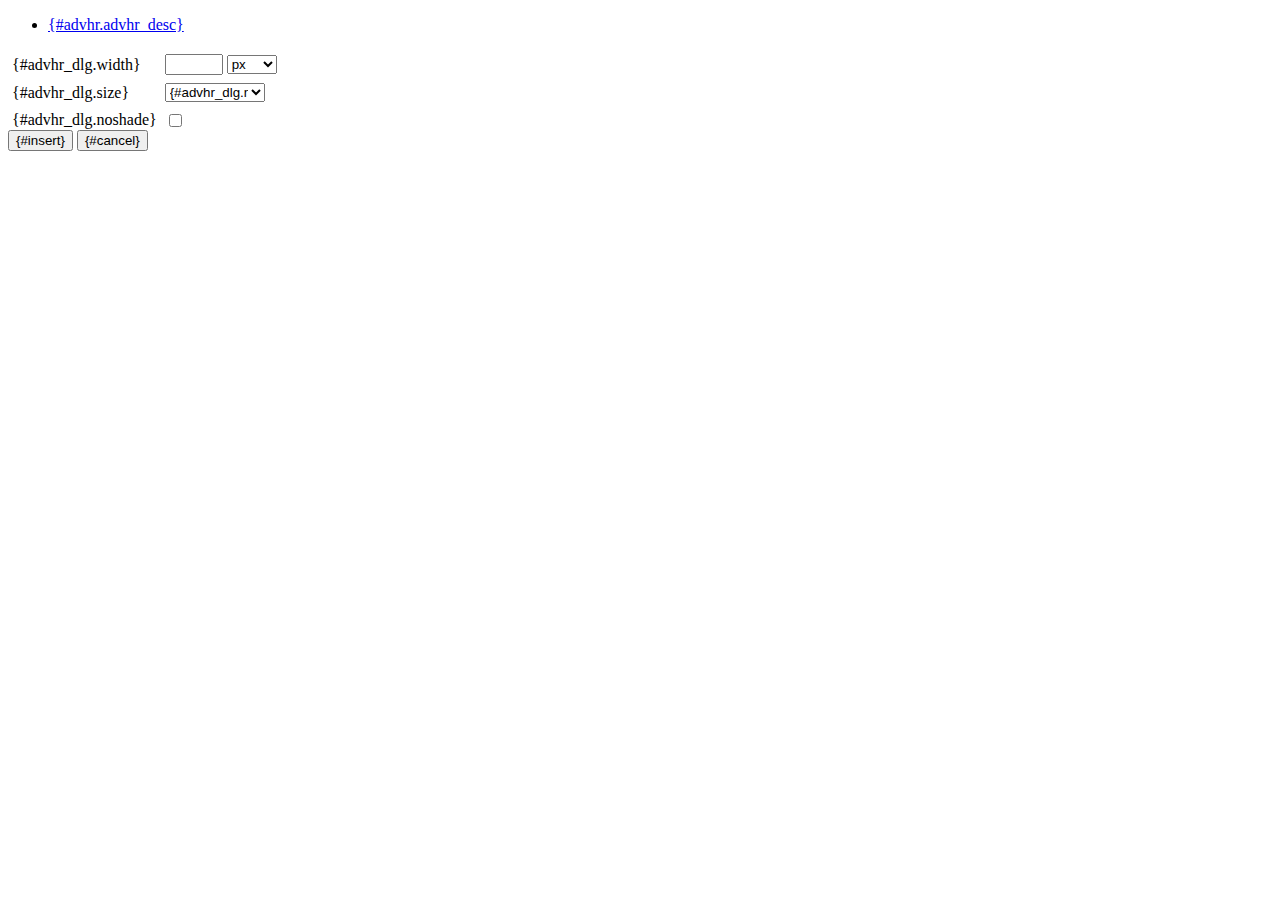
<file: admin/js/tiny-mce/plugins/advhr/rule.htm>
<!DOCTYPE html PUBLIC "-//W3C//DTD XHTML 1.0 Strict//EN" "http://www.w3.org/TR/xhtml1/DTD/xhtml1-strict.dtd">
<html xmlns="http://www.w3.org/1999/xhtml">
<head>
	<title>{#advhr.advhr_desc}</title>
	<script type="text/javascript" src="../../tiny_mce_popup.js"></script>
	<script type="text/javascript" src="js/rule.js"></script>
	<script type="text/javascript" src="../../utils/mctabs.js"></script>
	<script type="text/javascript" src="../../utils/form_utils.js"></script>
	<link href="css/advhr.css" rel="stylesheet" type="text/css" />
</head>
<body role="application">
<form onsubmit="AdvHRDialog.update();return false;" action="#">
	<div class="tabs">
		<ul>
			<li id="general_tab" class="current" aria-controls="general_panel"><span><a href="javascript:mcTabs.displayTab('general_tab','general_panel');" onmousedown="return false;">{#advhr.advhr_desc}</a></span></li>
		</ul>
	</div>

	<div class="panel_wrapper">
		<div id="general_panel" class="panel current">
			<table role="presentation" border="0" cellpadding="4" cellspacing="0">
					<tr role="group" aria-labelledby="width_label">
						<td><label id="width_label" for="width">{#advhr_dlg.width}</label></td>
						<td class="nowrap">
							<input id="width" name="width" type="text" value="" class="mceFocus" />
							<span style="display:none;" id="width_unit_label">{#advhr_dlg.widthunits}</span>
							<select name="width2" id="width2" aria-labelledby="width_unit_label">
								<option value="">px</option>
								<option value="%">%</option>
							</select>
						</td>
					</tr>
					<tr>
						<td><label for="size">{#advhr_dlg.size}</label></td>
						<td><select id="size" name="size">
							<option value="">{#advhr_dlg.normal}</option>
							<option value="1">1</option>
							<option value="2">2</option>
							<option value="3">3</option>
							<option value="4">4</option>
							<option value="5">5</option>
						</select></td>
					</tr>
					<tr>
						<td><label for="noshade">{#advhr_dlg.noshade}</label></td>
						<td><input type="checkbox" name="noshade" id="noshade" class="radio" /></td>
					</tr>
			</table>
		</div>
	</div>

	<div class="mceActionPanel">
		<input type="submit" id="insert" name="insert" value="{#insert}" />
		<input type="button" id="cancel" name="cancel" value="{#cancel}" onclick="tinyMCEPopup.close();" />
	</div>
</form>
</body>
</html>
</file>
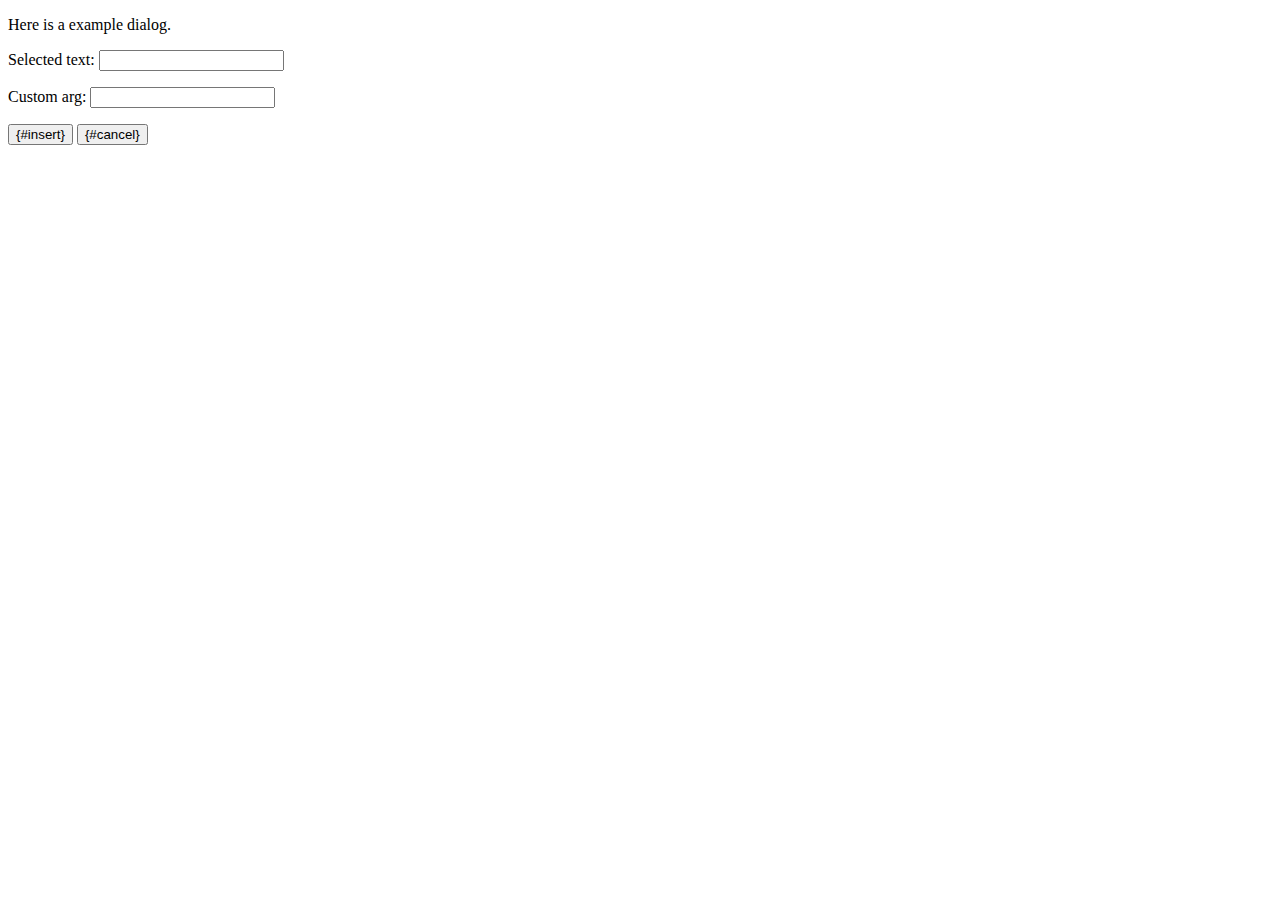
<file: admin/js/tiny-mce/plugins/example/dialog.htm>
<!DOCTYPE html PUBLIC "-//W3C//DTD XHTML 1.0 Strict//EN" "http://www.w3.org/TR/xhtml1/DTD/xhtml1-strict.dtd">
<html xmlns="http://www.w3.org/1999/xhtml">
<head>
	<title>{#example_dlg.title}</title>
	<script type="text/javascript" src="../../tiny_mce_popup.js"></script>
	<script type="text/javascript" src="js/dialog.js"></script>
</head>
<body>

<form onsubmit="ExampleDialog.insert();return false;" action="#">
	<p>Here is a example dialog.</p>
	<p>Selected text: <input id="someval" name="someval" type="text" class="text" /></p>
	<p>Custom arg: <input id="somearg" name="somearg" type="text" class="text" /></p>

	<div class="mceActionPanel">
		<input type="button" id="insert" name="insert" value="{#insert}" onclick="ExampleDialog.insert();" />
		<input type="button" id="cancel" name="cancel" value="{#cancel}" onclick="tinyMCEPopup.close();" />
	</div>
</form>

</body>
</html>
</file>
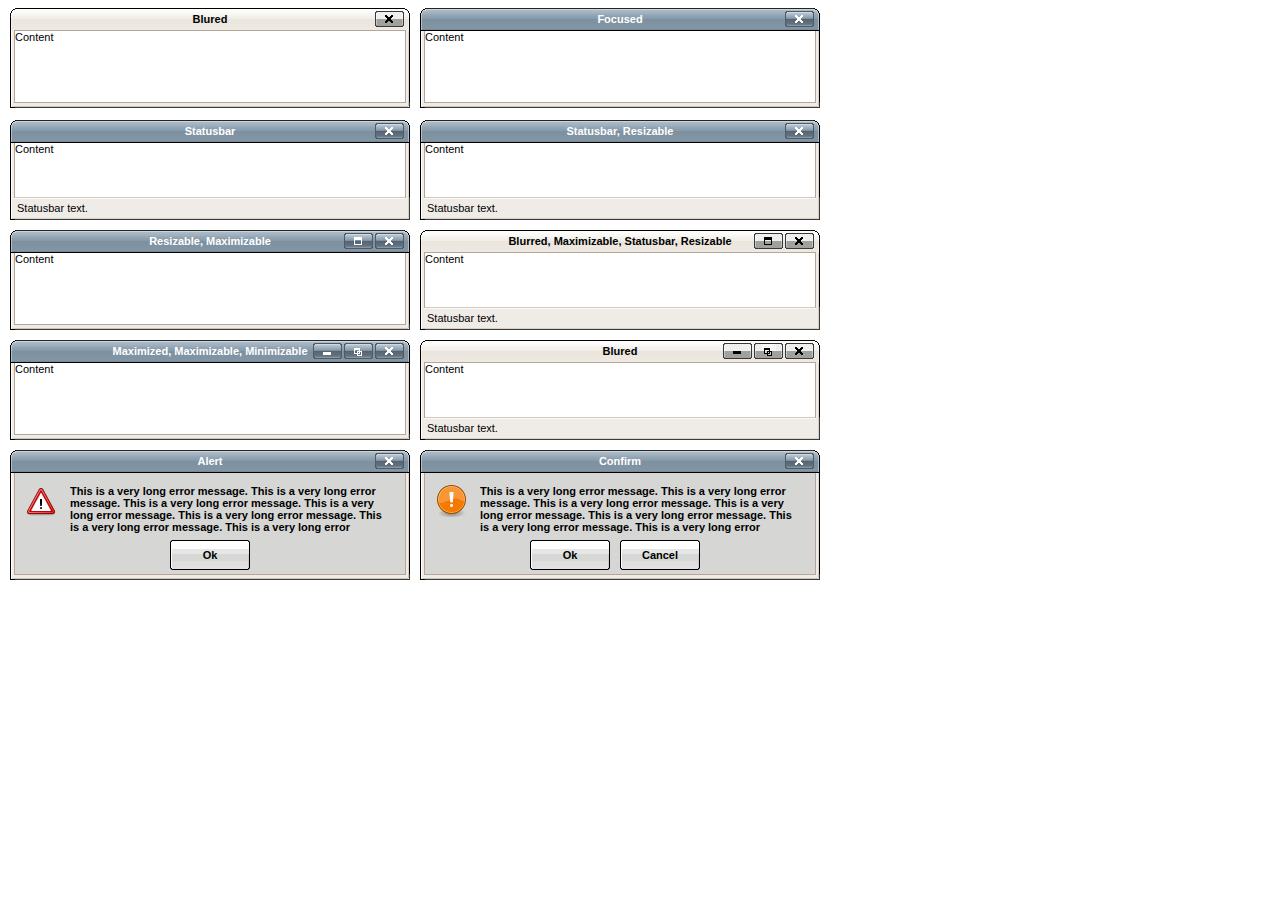
<file: admin/js/tiny-mce/plugins/inlinepopups/template.htm>
<!-- <!DOCTYPE html PUBLIC "-//W3C//DTD XHTML 1.0 Strict//EN" "http://www.w3.org/TR/xhtml1/DTD/xhtml1-strict.dtd"> -->
<html xmlns="http://www.w3.org/1999/xhtml">
<head>
<title>Template for dialogs</title>
<link rel="stylesheet" type="text/css" href="skins/clearlooks2/window.css" />
</head>
<body>

<div class="mceEditor">
	<div class="clearlooks2" style="width:400px; height:100px; left:10px;">
		<div class="mceWrapper">
			<div class="mceTop">
				<div class="mceLeft"></div>
				<div class="mceCenter"></div>
				<div class="mceRight"></div>
				<span>Blured</span>
			</div>

			<div class="mceMiddle">
				<div class="mceLeft"></div>
				<span>Content</span>
				<div class="mceRight"></div>
			</div>

			<div class="mceBottom">
				<div class="mceLeft"></div>
				<div class="mceCenter"></div>
				<div class="mceRight"></div>
				<span>Statusbar text.</span>
			</div>

			<a class="mceMove" href="#"></a>
			<a class="mceMin" href="#"></a>
			<a class="mceMax" href="#"></a>
			<a class="mceMed" href="#"></a>
			<a class="mceClose" href="#"></a>
			<a class="mceResize mceResizeN" href="#"></a>
			<a class="mceResize mceResizeS" href="#"></a>
			<a class="mceResize mceResizeW" href="#"></a>
			<a class="mceResize mceResizeE" href="#"></a>
			<a class="mceResize mceResizeNW" href="#"></a>
			<a class="mceResize mceResizeNE" href="#"></a>
			<a class="mceResize mceResizeSW" href="#"></a>
			<a class="mceResize mceResizeSE" href="#"></a>
		</div>
	</div>

	<div class="clearlooks2" style="width:400px; height:100px; left:420px;">
		<div class="mceWrapper mceMovable mceFocus">
			<div class="mceTop">
				<div class="mceLeft"></div>
				<div class="mceCenter"></div>
				<div class="mceRight"></div>
				<span>Focused</span>
			</div>

			<div class="mceMiddle">
				<div class="mceLeft"></div>
				<span>Content</span>
				<div class="mceRight"></div>
			</div>

			<div class="mceBottom">
				<div class="mceLeft"></div>
				<div class="mceCenter"></div>
				<div class="mceRight"></div>
				<span>Statusbar text.</span>
			</div>

			<a class="mceMove" href="#"></a>
			<a class="mceMin" href="#"></a>
			<a class="mceMax" href="#"></a>
			<a class="mceMed" href="#"></a>
			<a class="mceClose" href="#"></a>
			<a class="mceResize mceResizeN" href="#"></a>
			<a class="mceResize mceResizeS" href="#"></a>
			<a class="mceResize mceResizeW" href="#"></a>
			<a class="mceResize mceResizeE" href="#"></a>
			<a class="mceResize mceResizeNW" href="#"></a>
			<a class="mceResize mceResizeNE" href="#"></a>
			<a class="mceResize mceResizeSW" href="#"></a>
			<a class="mceResize mceResizeSE" href="#"></a>
		</div>
	</div>

	<div class="clearlooks2" style="width:400px; height:100px; left:10px; top:120px;">
		<div class="mceWrapper mceMovable mceFocus mceStatusbar">
			<div class="mceTop">
				<div class="mceLeft"></div>
				<div class="mceCenter"></div>
				<div class="mceRight"></div>
				<span>Statusbar</span>
			</div>

			<div class="mceMiddle">
				<div class="mceLeft"></div>
				<span>Content</span>
				<div class="mceRight"></div>
			</div>

			<div class="mceBottom">
				<div class="mceLeft"></div>
				<div class="mceCenter"></div>
				<div class="mceRight"></div>
				<span>Statusbar text.</span>
			</div>

			<a class="mceMove" href="#"></a>
			<a class="mceMin" href="#"></a>
			<a class="mceMax" href="#"></a>
			<a class="mceMed" href="#"></a>
			<a class="mceClose" href="#"></a>
			<a class="mceResize mceResizeN" href="#"></a>
			<a class="mceResize mceResizeS" href="#"></a>
			<a class="mceResize mceResizeW" href="#"></a>
			<a class="mceResize mceResizeE" href="#"></a>
			<a class="mceResize mceResizeNW" href="#"></a>
			<a class="mceResize mceResizeNE" href="#"></a>
			<a class="mceResize mceResizeSW" href="#"></a>
			<a class="mceResize mceResizeSE" href="#"></a>
		</div>
	</div>

	<div class="clearlooks2" style="width:400px; height:100px; left:420px; top:120px;">
		<div class="mceWrapper mceMovable mceFocus mceStatusbar mceResizable">
			<div class="mceTop">
				<div class="mceLeft"></div>
				<div class="mceCenter"></div>
				<div class="mceRight"></div>
				<span>Statusbar, Resizable</span>
			</div>

			<div class="mceMiddle">
				<div class="mceLeft"></div>
				<span>Content</span>
				<div class="mceRight"></div>
			</div>

			<div class="mceBottom">
				<div class="mceLeft"></div>
				<div class="mceCenter"></div>
				<div class="mceRight"></div>
				<span>Statusbar text.</span>
			</div>

			<a class="mceMove" href="#"></a>
			<a class="mceMin" href="#"></a>
			<a class="mceMax" href="#"></a>
			<a class="mceMed" href="#"></a>
			<a class="mceClose" href="#"></a>
			<a class="mceResize mceResizeN" href="#"></a>
			<a class="mceResize mceResizeS" href="#"></a>
			<a class="mceResize mceResizeW" href="#"></a>
			<a class="mceResize mceResizeE" href="#"></a>
			<a class="mceResize mceResizeNW" href="#"></a>
			<a class="mceResize mceResizeNE" href="#"></a>
			<a class="mceResize mceResizeSW" href="#"></a>
			<a class="mceResize mceResizeSE" href="#"></a>
		</div>
	</div>

	<div class="clearlooks2" style="width:400px; height:100px; left:10px; top:230px;">
		<div class="mceWrapper mceMovable mceFocus mceResizable mceMaximizable">
			<div class="mceTop">
				<div class="mceLeft"></div>
				<div class="mceCenter"></div>
				<div class="mceRight"></div>
				<span>Resizable, Maximizable</span>
			</div>

			<div class="mceMiddle">
				<div class="mceLeft"></div>
				<span>Content</span>
				<div class="mceRight"></div>
			</div>

			<div class="mceBottom">
				<div class="mceLeft"></div>
				<div class="mceCenter"></div>
				<div class="mceRight"></div>
				<span>Statusbar text.</span>
			</div>

			<a class="mceMove" href="#"></a>
			<a class="mceMin" href="#"></a>
			<a class="mceMax" href="#"></a>
			<a class="mceMed" href="#"></a>
			<a class="mceClose" href="#"></a>
			<a class="mceResize mceResizeN" href="#"></a>
			<a class="mceResize mceResizeS" href="#"></a>
			<a class="mceResize mceResizeW" href="#"></a>
			<a class="mceResize mceResizeE" href="#"></a>
			<a class="mceResize mceResizeNW" href="#"></a>
			<a class="mceResize mceResizeNE" href="#"></a>
			<a class="mceResize mceResizeSW" href="#"></a>
			<a class="mceResize mceResizeSE" href="#"></a>
		</div>
	</div>

	<div class="clearlooks2" style="width:400px; height:100px; left:420px; top:230px;">
		<div class="mceWrapper mceMovable mceStatusbar mceResizable mceMaximizable">
			<div class="mceTop">
				<div class="mceLeft"></div>
				<div class="mceCenter"></div>
				<div class="mceRight"></div>
				<span>Blurred, Maximizable, Statusbar, Resizable</span>
			</div>

			<div class="mceMiddle">
				<div class="mceLeft"></div>
				<span>Content</span>
				<div class="mceRight"></div>
			</div>

			<div class="mceBottom">
				<div class="mceLeft"></div>
				<div class="mceCenter"></div>
				<div class="mceRight"></div>
				<span>Statusbar text.</span>
			</div>

			<a class="mceMove" href="#"></a>
			<a class="mceMin" href="#"></a>
			<a class="mceMax" href="#"></a>
			<a class="mceMed" href="#"></a>
			<a class="mceClose" href="#"></a>
			<a class="mceResize mceResizeN" href="#"></a>
			<a class="mceResize mceResizeS" href="#"></a>
			<a class="mceResize mceResizeW" href="#"></a>
			<a class="mceResize mceResizeE" href="#"></a>
			<a class="mceResize mceResizeNW" href="#"></a>
			<a class="mceResize mceResizeNE" href="#"></a>
			<a class="mceResize mceResizeSW" href="#"></a>
			<a class="mceResize mceResizeSE" href="#"></a>
		</div>
	</div>

	<div class="clearlooks2" style="width:400px; height:100px; left:10px; top:340px;">
		<div class="mceWrapper mceMovable mceFocus mceResizable mceMaximized mceMinimizable mceMaximizable">
			<div class="mceTop">
				<div class="mceLeft"></div>
				<div class="mceCenter"></div>
				<div class="mceRight"></div>
				<span>Maximized, Maximizable, Minimizable</span>
			</div>

			<div class="mceMiddle">
				<div class="mceLeft"></div>
				<span>Content</span>
				<div class="mceRight"></div>
			</div>

			<div class="mceBottom">
				<div class="mceLeft"></div>
				<div class="mceCenter"></div>
				<div class="mceRight"></div>
				<span>Statusbar text.</span>
			</div>

			<a class="mceMove" href="#"></a>
			<a class="mceMin" href="#"></a>
			<a class="mceMax" href="#"></a>
			<a class="mceMed" href="#"></a>
			<a class="mceClose" href="#"></a>
			<a class="mceResize mceResizeN" href="#"></a>
			<a class="mceResize mceResizeS" href="#"></a>
			<a class="mceResize mceResizeW" href="#"></a>
			<a class="mceResize mceResizeE" href="#"></a>
			<a class="mceResize mceResizeNW" href="#"></a>
			<a class="mceResize mceResizeNE" href="#"></a>
			<a class="mceResize mceResizeSW" href="#"></a>
			<a class="mceResize mceResizeSE" href="#"></a>
		</div>
	</div>

	<div class="clearlooks2" style="width:400px; height:100px; left:420px; top:340px;">
		<div class="mceWrapper mceMovable mceStatusbar mceResizable mceMaximized mceMinimizable mceMaximizable">
			<div class="mceTop">
				<div class="mceLeft"></div>
				<div class="mceCenter"></div>
				<div class="mceRight"></div>
				<span>Blured</span>
			</div>

			<div class="mceMiddle">
				<div class="mceLeft"></div>
				<span>Content</span>
				<div class="mceRight"></div>
			</div>

			<div class="mceBottom">
				<div class="mceLeft"></div>
				<div class="mceCenter"></div>
				<div class="mceRight"></div>
				<span>Statusbar text.</span>
			</div>

			<a class="mceMove" href="#"></a>
			<a class="mceMin" href="#"></a>
			<a class="mceMax" href="#"></a>
			<a class="mceMed" href="#"></a>
			<a class="mceClose" href="#"></a>
			<a class="mceResize mceResizeN" href="#"></a>
			<a class="mceResize mceResizeS" href="#"></a>
			<a class="mceResize mceResizeW" href="#"></a>
			<a class="mceResize mceResizeE" href="#"></a>
			<a class="mceResize mceResizeNW" href="#"></a>
			<a class="mceResize mceResizeNE" href="#"></a>
			<a class="mceResize mceResizeSW" href="#"></a>
			<a class="mceResize mceResizeSE" href="#"></a>
		</div>
	</div>

	<div class="clearlooks2" style="width:400px; height:130px; left:10px; top:450px;">
		<div class="mceWrapper mceMovable mceFocus mceModal mceAlert">
			<div class="mceTop">
				<div class="mceLeft"></div>
				<div class="mceCenter"></div>
				<div class="mceRight"></div>
				<span>Alert</span>
			</div>

			<div class="mceMiddle">
				<div class="mceLeft"></div>
				<span>
					This is a very long error message. This is a very long error message.
					This is a very long error message. This is a very long error message.
					This is a very long error message. This is a very long error message.
					This is a very long error message. This is a very long error message.
					This is a very long error message. This is a very long error message.
					This is a very long error message. This is a very long error message.
				</span>
				<div class="mceRight"></div>
				<div class="mceIcon"></div>
			</div>

			<div class="mceBottom">
				<div class="mceLeft"></div>
				<div class="mceCenter"></div>
				<div class="mceRight"></div>
			</div>

			<a class="mceMove" href="#"></a>
			<a class="mceButton mceOk" href="#">Ok</a>
			<a class="mceClose" href="#"></a>
		</div>
	</div>

	<div class="clearlooks2" style="width:400px; height:130px; left:420px; top:450px;">
		<div class="mceWrapper mceMovable mceFocus mceModal mceConfirm">
			<div class="mceTop">
				<div class="mceLeft"></div>
				<div class="mceCenter"></div>
				<div class="mceRight"></div>
				<span>Confirm</span>
			</div>

			<div class="mceMiddle">
				<div class="mceLeft"></div>
				<span>
					This is a very long error message. This is a very long error message.
					This is a very long error message. This is a very long error message.
					This is a very long error message. This is a very long error message.
					This is a very long error message. This is a very long error message.
					This is a very long error message. This is a very long error message.
					This is a very long error message. This is a very long error message.
					</span>
				<div class="mceRight"></div>
				<div class="mceIcon"></div>
			</div>

			<div class="mceBottom">
				<div class="mceLeft"></div>
				<div class="mceCenter"></div>
				<div class="mceRight"></div>
			</div>

			<a class="mceMove" href="#"></a>
			<a class="mceButton mceOk" href="#">Ok</a>
			<a class="mceButton mceCancel" href="#">Cancel</a>
			<a class="mceClose" href="#"></a>
		</div>
	</div>
</div>

</body>
</html>
</file>
<file: admin/js/tiny-mce/plugins/advhr/css/advhr.css>
input.radio {border:1px none #000; background:transparent; vertical-align:middle;}
.panel_wrapper div.current {height:80px;}
#width {width:50px; vertical-align:middle;}
#width2 {width:50px; vertical-align:middle;}
#size {width:100px;}
</file>
<file: admin/js/tiny-mce/plugins/inlinepopups/skins/clearlooks2/window.css>
/* Clearlooks 2 */

/* Reset */
.clearlooks2, .clearlooks2 div, .clearlooks2 span, .clearlooks2 a {vertical-align:baseline; text-align:left; position:absolute; border:0; padding:0; margin:0; background:transparent; font-family:Arial,Verdana; font-size:11px; color:#000; text-decoration:none; font-weight:normal; width:auto; height:auto; overflow:hidden; display:block}

/* General */
.clearlooks2 {position:absolute; direction:ltr}
.clearlooks2 .mceWrapper {position:static}
.mceEventBlocker {position:fixed; left:0; top:0; background:url(img/horizontal.gif) no-repeat 0 -75px; width:100%; height:100%}
.clearlooks2 .mcePlaceHolder {border:1px solid #000; background:#888; top:0; left:0; opacity:0.5; -ms-filter:'alpha(opacity=50)'; filter:alpha(opacity=50)}
.clearlooks2_modalBlocker {position:fixed; left:0; top:0; width:100%; height:100%; background:#FFF; opacity:0.6; -ms-filter:'alpha(opacity=60)'; filter:alpha(opacity=60); display:none}

/* Top */
.clearlooks2 .mceTop, .clearlooks2 .mceTop div {top:0; width:100%; height:23px}
.clearlooks2 .mceTop .mceLeft {width:6px; background:url(img/corners.gif)}
.clearlooks2 .mceTop .mceCenter {right:6px; width:100%; height:23px; background:url(img/horizontal.gif) 12px 0; clip:rect(auto auto auto 12px)}
.clearlooks2 .mceTop .mceRight {right:0; width:6px; height:23px; background:url(img/corners.gif) -12px 0}
.clearlooks2 .mceTop span {width:100%; text-align:center; vertical-align:middle; line-height:23px; font-weight:bold}
.clearlooks2 .mceFocus .mceTop .mceLeft {background:url(img/corners.gif) -6px 0}
.clearlooks2 .mceFocus .mceTop .mceCenter {background:url(img/horizontal.gif) 0 -23px}
.clearlooks2 .mceFocus .mceTop .mceRight {background:url(img/corners.gif) -18px 0}
.clearlooks2 .mceFocus .mceTop span {color:#FFF}

/* Middle */
.clearlooks2 .mceMiddle, .clearlooks2 .mceMiddle div {top:0}
.clearlooks2 .mceMiddle {width:100%; height:100%; clip:rect(23px auto auto auto)}
.clearlooks2 .mceMiddle .mceLeft {left:0; width:5px; height:100%; background:url(img/vertical.gif) -5px 0}
.clearlooks2 .mceMiddle span {top:23px; left:5px; width:100%; height:100%; background:#FFF}
.clearlooks2 .mceMiddle .mceRight {right:0; width:5px; height:100%; background:url(img/vertical.gif)}

/* Bottom */
.clearlooks2 .mceBottom, .clearlooks2 .mceBottom div {height:6px}
.clearlooks2 .mceBottom {left:0; bottom:0; width:100%}
.clearlooks2 .mceBottom div {top:0}
.clearlooks2 .mceBottom .mceLeft {left:0; width:5px; background:url(img/corners.gif) -34px -6px}
.clearlooks2 .mceBottom .mceCenter {left:5px; width:100%; background:url(img/horizontal.gif) 0 -46px}
.clearlooks2 .mceBottom .mceRight {right:0; width:5px; background: url(img/corners.gif) -34px 0}
.clearlooks2 .mceBottom span {display:none}
.clearlooks2 .mceStatusbar .mceBottom, .clearlooks2 .mceStatusbar .mceBottom div {height:23px}
.clearlooks2 .mceStatusbar .mceBottom .mceLeft {background:url(img/corners.gif) -29px 0}
.clearlooks2 .mceStatusbar .mceBottom .mceCenter {background:url(img/horizontal.gif) 0 -52px}
.clearlooks2 .mceStatusbar .mceBottom .mceRight {background:url(img/corners.gif) -24px 0}
.clearlooks2 .mceStatusbar .mceBottom span {display:block; left:7px; font-family:Arial, Verdana; font-size:11px; line-height:23px}

/* Actions */
.clearlooks2 a {width:29px; height:16px; top:3px;}
.clearlooks2 .mceClose {right:6px; background:url(img/buttons.gif) -87px 0}
.clearlooks2 .mceMin {display:none; right:68px; background:url(img/buttons.gif) 0 0}
.clearlooks2 .mceMed {display:none; right:37px; background:url(img/buttons.gif) -29px 0}
.clearlooks2 .mceMax {display:none; right:37px; background:url(img/buttons.gif) -58px 0}
.clearlooks2 .mceMove {display:none;width:100%;cursor:move;background:url(img/corners.gif) no-repeat -100px -100px}
.clearlooks2 .mceMovable .mceMove {display:block}
.clearlooks2 .mceFocus .mceClose {right:6px; background:url(img/buttons.gif) -87px -16px}
.clearlooks2 .mceFocus .mceMin {right:68px; background:url(img/buttons.gif) 0 -16px}
.clearlooks2 .mceFocus .mceMed {right:37px; background:url(img/buttons.gif) -29px -16px}
.clearlooks2 .mceFocus .mceMax {right:37px; background:url(img/buttons.gif) -58px -16px}
.clearlooks2 .mceFocus .mceClose:hover {right:6px; background:url(img/buttons.gif) -87px -32px}
.clearlooks2 .mceFocus .mceClose:hover {right:6px; background:url(img/buttons.gif) -87px -32px}
.clearlooks2 .mceFocus .mceMin:hover {right:68px; background:url(img/buttons.gif) 0 -32px}
.clearlooks2 .mceFocus .mceMed:hover {right:37px; background:url(img/buttons.gif) -29px -32px}
.clearlooks2 .mceFocus .mceMax:hover {right:37px; background:url(img/buttons.gif) -58px -32px}

/* Resize */
.clearlooks2 .mceResize {top:auto; left:auto; display:none; width:5px; height:5px; background:url(img/horizontal.gif) no-repeat 0 -75px}
.clearlooks2 .mceResizable .mceResize {display:block}
.clearlooks2 .mceResizable .mceMin, .clearlooks2 .mceMax {display:none}
.clearlooks2 .mceMinimizable .mceMin {display:block}
.clearlooks2 .mceMaximizable .mceMax {display:block}
.clearlooks2 .mceMaximized .mceMed {display:block}
.clearlooks2 .mceMaximized .mceMax {display:none}
.clearlooks2 a.mceResizeN {top:0; left:0; width:100%; cursor:n-resize}
.clearlooks2 a.mceResizeNW {top:0; left:0; cursor:nw-resize}
.clearlooks2 a.mceResizeNE {top:0; right:0; cursor:ne-resize}
.clearlooks2 a.mceResizeW {top:0; left:0; height:100%; cursor:w-resize;}
.clearlooks2 a.mceResizeE {top:0; right:0; height:100%; cursor:e-resize}
.clearlooks2 a.mceResizeS {bottom:0; left:0; width:100%; cursor:s-resize}
.clearlooks2 a.mceResizeSW {bottom:0; left:0; cursor:sw-resize}
.clearlooks2 a.mceResizeSE {bottom:0; right:0; cursor:se-resize}

/* Alert/Confirm */
.clearlooks2 .mceButton {font-weight:bold; bottom:10px; width:80px; height:30px; background:url(img/button.gif); line-height:30px; vertical-align:middle; text-align:center; outline:0}
.clearlooks2 .mceMiddle .mceIcon {left:15px; top:35px; width:32px; height:32px}
.clearlooks2 .mceAlert .mceMiddle span, .clearlooks2 .mceConfirm .mceMiddle span {background:transparent;left:60px; top:35px; width:320px; height:50px; font-weight:bold; overflow:auto; white-space:normal}
.clearlooks2 a:hover {font-weight:bold;}
.clearlooks2 .mceAlert .mceMiddle, .clearlooks2 .mceConfirm .mceMiddle {background:#D6D7D5}
.clearlooks2 .mceAlert .mceOk {left:50%; top:auto; margin-left: -40px}
.clearlooks2 .mceAlert .mceIcon {background:url(img/alert.gif)}
.clearlooks2 .mceConfirm .mceOk {left:50%; top:auto; margin-left: -90px}
.clearlooks2 .mceConfirm .mceCancel {left:50%; top:auto}
.clearlooks2 .mceConfirm .mceIcon {background:url(img/confirm.gif)}
</file>
